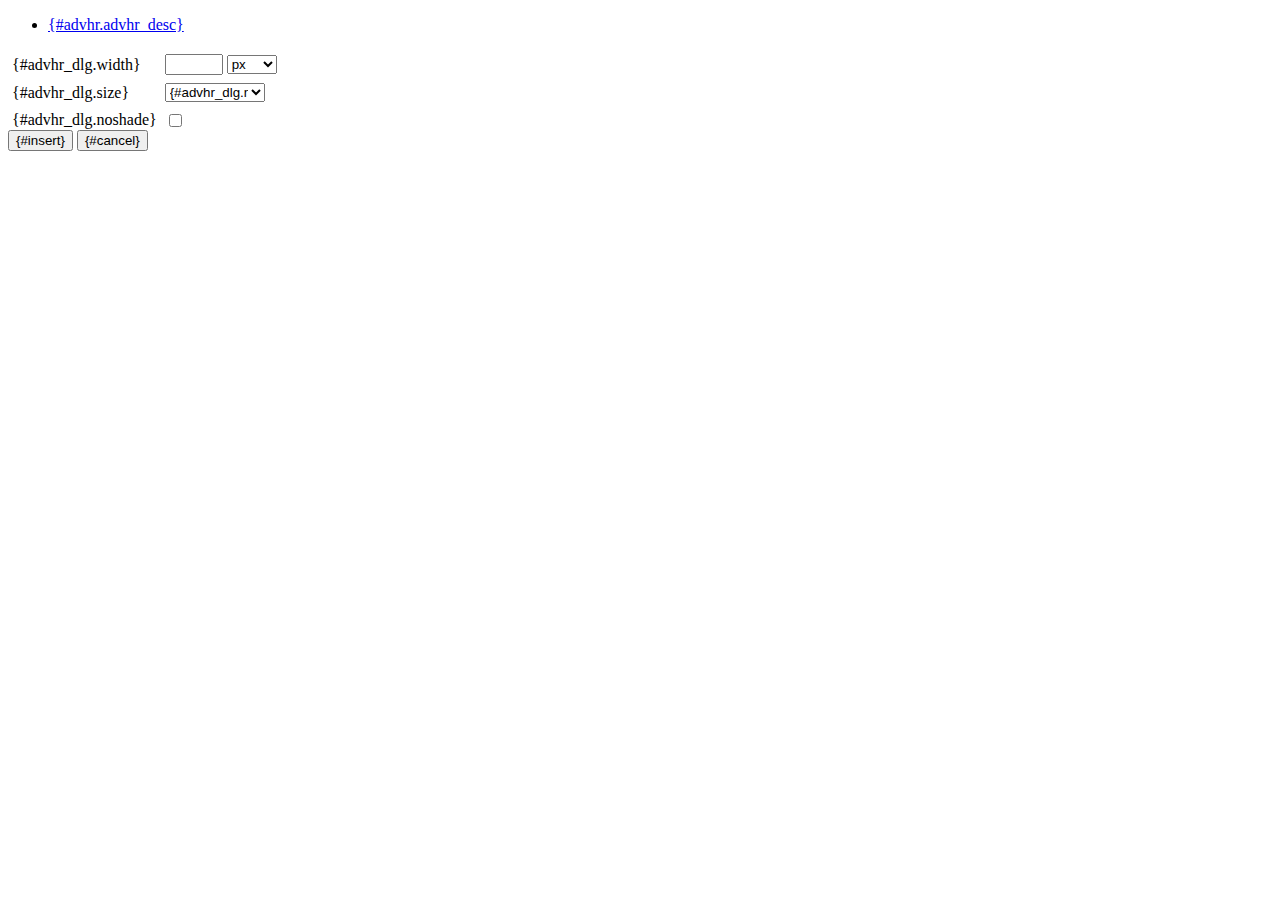
<file: admin/js/tiny-mce/plugins/advhr/rule.htm>
<!DOCTYPE html PUBLIC "-//W3C//DTD XHTML 1.0 Strict//EN" "http://www.w3.org/TR/xhtml1/DTD/xhtml1-strict.dtd">
<html xmlns="http://www.w3.org/1999/xhtml">
<head>
	<title>{#advhr.advhr_desc}</title>
	<script type="text/javascript" src="../../tiny_mce_popup.js"></script>
	<script type="text/javascript" src="js/rule.js"></script>
	<script type="text/javascript" src="../../utils/mctabs.js"></script>
	<script type="text/javascript" src="../../utils/form_utils.js"></script>
	<link href="css/advhr.css" rel="stylesheet" type="text/css" />
</head>
<body role="application">
<form onsubmit="AdvHRDialog.update();return false;" action="#">
	<div class="tabs">
		<ul>
			<li id="general_tab" class="current" aria-controls="general_panel"><span><a href="javascript:mcTabs.displayTab('general_tab','general_panel');" onmousedown="return false;">{#advhr.advhr_desc}</a></span></li>
		</ul>
	</div>

	<div class="panel_wrapper">
		<div id="general_panel" class="panel current">
			<table role="presentation" border="0" cellpadding="4" cellspacing="0">
					<tr role="group" aria-labelledby="width_label">
						<td><label id="width_label" for="width">{#advhr_dlg.width}</label></td>
						<td class="nowrap">
							<input id="width" name="width" type="text" value="" class="mceFocus" />
							<span style="display:none;" id="width_unit_label">{#advhr_dlg.widthunits}</span>
							<select name="width2" id="width2" aria-labelledby="width_unit_label">
								<option value="">px</option>
								<option value="%">%</option>
							</select>
						</td>
					</tr>
					<tr>
						<td><label for="size">{#advhr_dlg.size}</label></td>
						<td><select id="size" name="size">
							<option value="">{#advhr_dlg.normal}</option>
							<option value="1">1</option>
							<option value="2">2</option>
							<option value="3">3</option>
							<option value="4">4</option>
							<option value="5">5</option>
						</select></td>
					</tr>
					<tr>
						<td><label for="noshade">{#advhr_dlg.noshade}</label></td>
						<td><input type="checkbox" name="noshade" id="noshade" class="radio" /></td>
					</tr>
			</table>
		</div>
	</div>

	<div class="mceActionPanel">
		<input type="submit" id="insert" name="insert" value="{#insert}" />
		<input type="button" id="cancel" name="cancel" value="{#cancel}" onclick="tinyMCEPopup.close();" />
	</div>
</form>
</body>
</html>
</file>
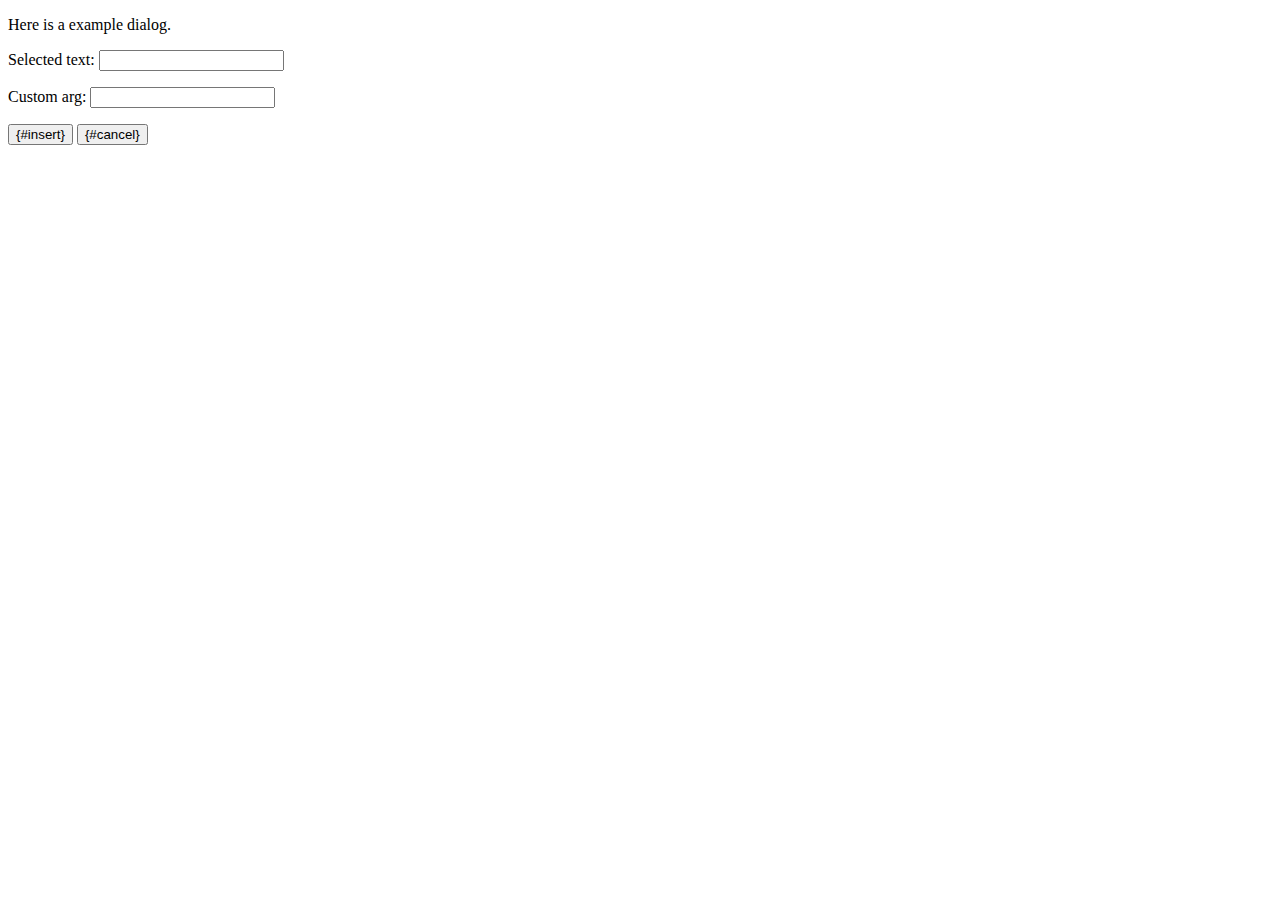
<file: admin/js/tiny-mce/plugins/example/dialog.htm>
<!DOCTYPE html PUBLIC "-//W3C//DTD XHTML 1.0 Strict//EN" "http://www.w3.org/TR/xhtml1/DTD/xhtml1-strict.dtd">
<html xmlns="http://www.w3.org/1999/xhtml">
<head>
	<title>{#example_dlg.title}</title>
	<script type="text/javascript" src="../../tiny_mce_popup.js"></script>
	<script type="text/javascript" src="js/dialog.js"></script>
</head>
<body>

<form onsubmit="ExampleDialog.insert();return false;" action="#">
	<p>Here is a example dialog.</p>
	<p>Selected text: <input id="someval" name="someval" type="text" class="text" /></p>
	<p>Custom arg: <input id="somearg" name="somearg" type="text" class="text" /></p>

	<div class="mceActionPanel">
		<input type="button" id="insert" name="insert" value="{#insert}" onclick="ExampleDialog.insert();" />
		<input type="button" id="cancel" name="cancel" value="{#cancel}" onclick="tinyMCEPopup.close();" />
	</div>
</form>

</body>
</html>
</file>
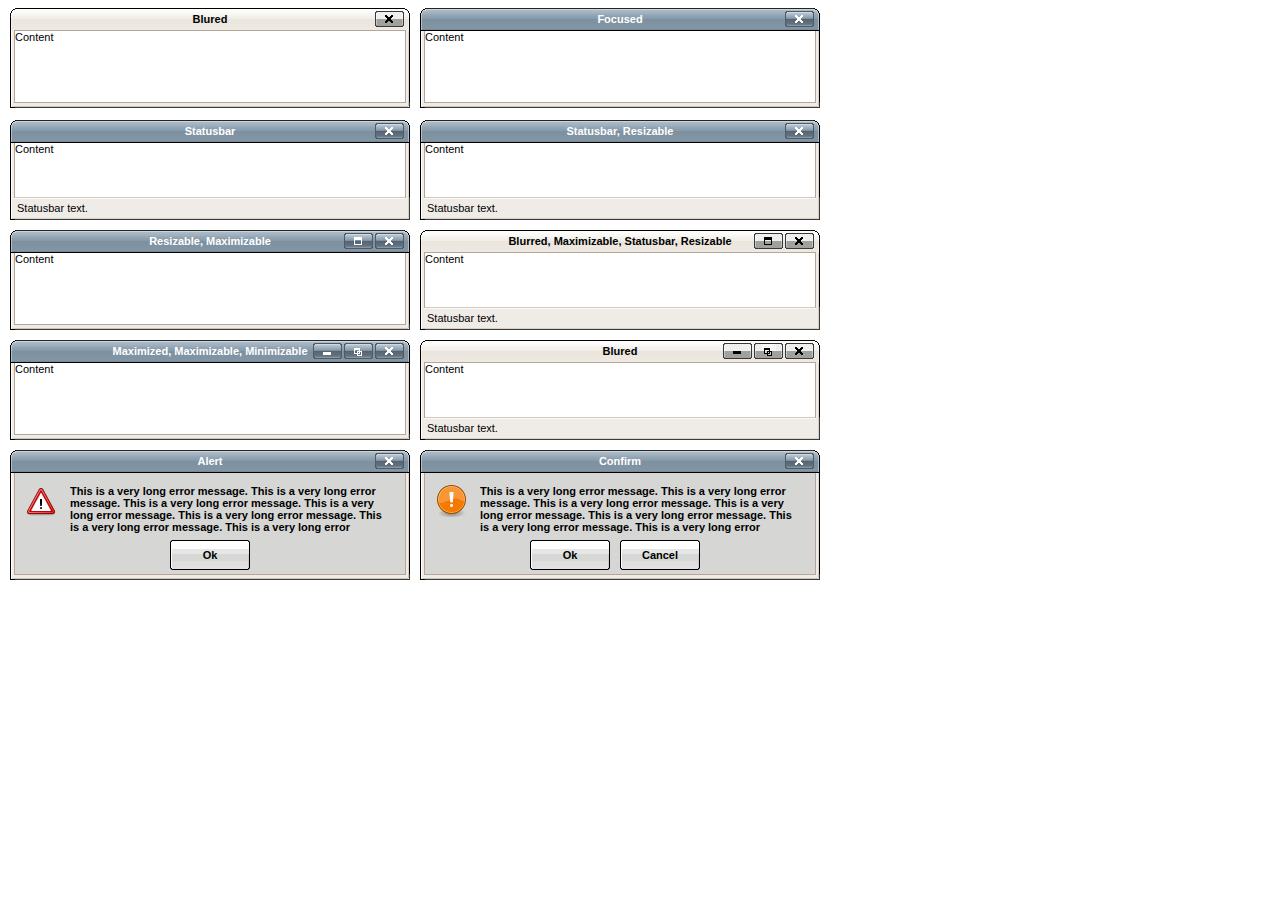
<file: admin/js/tiny-mce/plugins/inlinepopups/template.htm>
<!-- <!DOCTYPE html PUBLIC "-//W3C//DTD XHTML 1.0 Strict//EN" "http://www.w3.org/TR/xhtml1/DTD/xhtml1-strict.dtd"> -->
<html xmlns="http://www.w3.org/1999/xhtml">
<head>
<title>Template for dialogs</title>
<link rel="stylesheet" type="text/css" href="skins/clearlooks2/window.css" />
</head>
<body>

<div class="mceEditor">
	<div class="clearlooks2" style="width:400px; height:100px; left:10px;">
		<div class="mceWrapper">
			<div class="mceTop">
				<div class="mceLeft"></div>
				<div class="mceCenter"></div>
				<div class="mceRight"></div>
				<span>Blured</span>
			</div>

			<div class="mceMiddle">
				<div class="mceLeft"></div>
				<span>Content</span>
				<div class="mceRight"></div>
			</div>

			<div class="mceBottom">
				<div class="mceLeft"></div>
				<div class="mceCenter"></div>
				<div class="mceRight"></div>
				<span>Statusbar text.</span>
			</div>

			<a class="mceMove" href="#"></a>
			<a class="mceMin" href="#"></a>
			<a class="mceMax" href="#"></a>
			<a class="mceMed" href="#"></a>
			<a class="mceClose" href="#"></a>
			<a class="mceResize mceResizeN" href="#"></a>
			<a class="mceResize mceResizeS" href="#"></a>
			<a class="mceResize mceResizeW" href="#"></a>
			<a class="mceResize mceResizeE" href="#"></a>
			<a class="mceResize mceResizeNW" href="#"></a>
			<a class="mceResize mceResizeNE" href="#"></a>
			<a class="mceResize mceResizeSW" href="#"></a>
			<a class="mceResize mceResizeSE" href="#"></a>
		</div>
	</div>

	<div class="clearlooks2" style="width:400px; height:100px; left:420px;">
		<div class="mceWrapper mceMovable mceFocus">
			<div class="mceTop">
				<div class="mceLeft"></div>
				<div class="mceCenter"></div>
				<div class="mceRight"></div>
				<span>Focused</span>
			</div>

			<div class="mceMiddle">
				<div class="mceLeft"></div>
				<span>Content</span>
				<div class="mceRight"></div>
			</div>

			<div class="mceBottom">
				<div class="mceLeft"></div>
				<div class="mceCenter"></div>
				<div class="mceRight"></div>
				<span>Statusbar text.</span>
			</div>

			<a class="mceMove" href="#"></a>
			<a class="mceMin" href="#"></a>
			<a class="mceMax" href="#"></a>
			<a class="mceMed" href="#"></a>
			<a class="mceClose" href="#"></a>
			<a class="mceResize mceResizeN" href="#"></a>
			<a class="mceResize mceResizeS" href="#"></a>
			<a class="mceResize mceResizeW" href="#"></a>
			<a class="mceResize mceResizeE" href="#"></a>
			<a class="mceResize mceResizeNW" href="#"></a>
			<a class="mceResize mceResizeNE" href="#"></a>
			<a class="mceResize mceResizeSW" href="#"></a>
			<a class="mceResize mceResizeSE" href="#"></a>
		</div>
	</div>

	<div class="clearlooks2" style="width:400px; height:100px; left:10px; top:120px;">
		<div class="mceWrapper mceMovable mceFocus mceStatusbar">
			<div class="mceTop">
				<div class="mceLeft"></div>
				<div class="mceCenter"></div>
				<div class="mceRight"></div>
				<span>Statusbar</span>
			</div>

			<div class="mceMiddle">
				<div class="mceLeft"></div>
				<span>Content</span>
				<div class="mceRight"></div>
			</div>

			<div class="mceBottom">
				<div class="mceLeft"></div>
				<div class="mceCenter"></div>
				<div class="mceRight"></div>
				<span>Statusbar text.</span>
			</div>

			<a class="mceMove" href="#"></a>
			<a class="mceMin" href="#"></a>
			<a class="mceMax" href="#"></a>
			<a class="mceMed" href="#"></a>
			<a class="mceClose" href="#"></a>
			<a class="mceResize mceResizeN" href="#"></a>
			<a class="mceResize mceResizeS" href="#"></a>
			<a class="mceResize mceResizeW" href="#"></a>
			<a class="mceResize mceResizeE" href="#"></a>
			<a class="mceResize mceResizeNW" href="#"></a>
			<a class="mceResize mceResizeNE" href="#"></a>
			<a class="mceResize mceResizeSW" href="#"></a>
			<a class="mceResize mceResizeSE" href="#"></a>
		</div>
	</div>

	<div class="clearlooks2" style="width:400px; height:100px; left:420px; top:120px;">
		<div class="mceWrapper mceMovable mceFocus mceStatusbar mceResizable">
			<div class="mceTop">
				<div class="mceLeft"></div>
				<div class="mceCenter"></div>
				<div class="mceRight"></div>
				<span>Statusbar, Resizable</span>
			</div>

			<div class="mceMiddle">
				<div class="mceLeft"></div>
				<span>Content</span>
				<div class="mceRight"></div>
			</div>

			<div class="mceBottom">
				<div class="mceLeft"></div>
				<div class="mceCenter"></div>
				<div class="mceRight"></div>
				<span>Statusbar text.</span>
			</div>

			<a class="mceMove" href="#"></a>
			<a class="mceMin" href="#"></a>
			<a class="mceMax" href="#"></a>
			<a class="mceMed" href="#"></a>
			<a class="mceClose" href="#"></a>
			<a class="mceResize mceResizeN" href="#"></a>
			<a class="mceResize mceResizeS" href="#"></a>
			<a class="mceResize mceResizeW" href="#"></a>
			<a class="mceResize mceResizeE" href="#"></a>
			<a class="mceResize mceResizeNW" href="#"></a>
			<a class="mceResize mceResizeNE" href="#"></a>
			<a class="mceResize mceResizeSW" href="#"></a>
			<a class="mceResize mceResizeSE" href="#"></a>
		</div>
	</div>

	<div class="clearlooks2" style="width:400px; height:100px; left:10px; top:230px;">
		<div class="mceWrapper mceMovable mceFocus mceResizable mceMaximizable">
			<div class="mceTop">
				<div class="mceLeft"></div>
				<div class="mceCenter"></div>
				<div class="mceRight"></div>
				<span>Resizable, Maximizable</span>
			</div>

			<div class="mceMiddle">
				<div class="mceLeft"></div>
				<span>Content</span>
				<div class="mceRight"></div>
			</div>

			<div class="mceBottom">
				<div class="mceLeft"></div>
				<div class="mceCenter"></div>
				<div class="mceRight"></div>
				<span>Statusbar text.</span>
			</div>

			<a class="mceMove" href="#"></a>
			<a class="mceMin" href="#"></a>
			<a class="mceMax" href="#"></a>
			<a class="mceMed" href="#"></a>
			<a class="mceClose" href="#"></a>
			<a class="mceResize mceResizeN" href="#"></a>
			<a class="mceResize mceResizeS" href="#"></a>
			<a class="mceResize mceResizeW" href="#"></a>
			<a class="mceResize mceResizeE" href="#"></a>
			<a class="mceResize mceResizeNW" href="#"></a>
			<a class="mceResize mceResizeNE" href="#"></a>
			<a class="mceResize mceResizeSW" href="#"></a>
			<a class="mceResize mceResizeSE" href="#"></a>
		</div>
	</div>

	<div class="clearlooks2" style="width:400px; height:100px; left:420px; top:230px;">
		<div class="mceWrapper mceMovable mceStatusbar mceResizable mceMaximizable">
			<div class="mceTop">
				<div class="mceLeft"></div>
				<div class="mceCenter"></div>
				<div class="mceRight"></div>
				<span>Blurred, Maximizable, Statusbar, Resizable</span>
			</div>

			<div class="mceMiddle">
				<div class="mceLeft"></div>
				<span>Content</span>
				<div class="mceRight"></div>
			</div>

			<div class="mceBottom">
				<div class="mceLeft"></div>
				<div class="mceCenter"></div>
				<div class="mceRight"></div>
				<span>Statusbar text.</span>
			</div>

			<a class="mceMove" href="#"></a>
			<a class="mceMin" href="#"></a>
			<a class="mceMax" href="#"></a>
			<a class="mceMed" href="#"></a>
			<a class="mceClose" href="#"></a>
			<a class="mceResize mceResizeN" href="#"></a>
			<a class="mceResize mceResizeS" href="#"></a>
			<a class="mceResize mceResizeW" href="#"></a>
			<a class="mceResize mceResizeE" href="#"></a>
			<a class="mceResize mceResizeNW" href="#"></a>
			<a class="mceResize mceResizeNE" href="#"></a>
			<a class="mceResize mceResizeSW" href="#"></a>
			<a class="mceResize mceResizeSE" href="#"></a>
		</div>
	</div>

	<div class="clearlooks2" style="width:400px; height:100px; left:10px; top:340px;">
		<div class="mceWrapper mceMovable mceFocus mceResizable mceMaximized mceMinimizable mceMaximizable">
			<div class="mceTop">
				<div class="mceLeft"></div>
				<div class="mceCenter"></div>
				<div class="mceRight"></div>
				<span>Maximized, Maximizable, Minimizable</span>
			</div>

			<div class="mceMiddle">
				<div class="mceLeft"></div>
				<span>Content</span>
				<div class="mceRight"></div>
			</div>

			<div class="mceBottom">
				<div class="mceLeft"></div>
				<div class="mceCenter"></div>
				<div class="mceRight"></div>
				<span>Statusbar text.</span>
			</div>

			<a class="mceMove" href="#"></a>
			<a class="mceMin" href="#"></a>
			<a class="mceMax" href="#"></a>
			<a class="mceMed" href="#"></a>
			<a class="mceClose" href="#"></a>
			<a class="mceResize mceResizeN" href="#"></a>
			<a class="mceResize mceResizeS" href="#"></a>
			<a class="mceResize mceResizeW" href="#"></a>
			<a class="mceResize mceResizeE" href="#"></a>
			<a class="mceResize mceResizeNW" href="#"></a>
			<a class="mceResize mceResizeNE" href="#"></a>
			<a class="mceResize mceResizeSW" href="#"></a>
			<a class="mceResize mceResizeSE" href="#"></a>
		</div>
	</div>

	<div class="clearlooks2" style="width:400px; height:100px; left:420px; top:340px;">
		<div class="mceWrapper mceMovable mceStatusbar mceResizable mceMaximized mceMinimizable mceMaximizable">
			<div class="mceTop">
				<div class="mceLeft"></div>
				<div class="mceCenter"></div>
				<div class="mceRight"></div>
				<span>Blured</span>
			</div>

			<div class="mceMiddle">
				<div class="mceLeft"></div>
				<span>Content</span>
				<div class="mceRight"></div>
			</div>

			<div class="mceBottom">
				<div class="mceLeft"></div>
				<div class="mceCenter"></div>
				<div class="mceRight"></div>
				<span>Statusbar text.</span>
			</div>

			<a class="mceMove" href="#"></a>
			<a class="mceMin" href="#"></a>
			<a class="mceMax" href="#"></a>
			<a class="mceMed" href="#"></a>
			<a class="mceClose" href="#"></a>
			<a class="mceResize mceResizeN" href="#"></a>
			<a class="mceResize mceResizeS" href="#"></a>
			<a class="mceResize mceResizeW" href="#"></a>
			<a class="mceResize mceResizeE" href="#"></a>
			<a class="mceResize mceResizeNW" href="#"></a>
			<a class="mceResize mceResizeNE" href="#"></a>
			<a class="mceResize mceResizeSW" href="#"></a>
			<a class="mceResize mceResizeSE" href="#"></a>
		</div>
	</div>

	<div class="clearlooks2" style="width:400px; height:130px; left:10px; top:450px;">
		<div class="mceWrapper mceMovable mceFocus mceModal mceAlert">
			<div class="mceTop">
				<div class="mceLeft"></div>
				<div class="mceCenter"></div>
				<div class="mceRight"></div>
				<span>Alert</span>
			</div>

			<div class="mceMiddle">
				<div class="mceLeft"></div>
				<span>
					This is a very long error message. This is a very long error message.
					This is a very long error message. This is a very long error message.
					This is a very long error message. This is a very long error message.
					This is a very long error message. This is a very long error message.
					This is a very long error message. This is a very long error message.
					This is a very long error message. This is a very long error message.
				</span>
				<div class="mceRight"></div>
				<div class="mceIcon"></div>
			</div>

			<div class="mceBottom">
				<div class="mceLeft"></div>
				<div class="mceCenter"></div>
				<div class="mceRight"></div>
			</div>

			<a class="mceMove" href="#"></a>
			<a class="mceButton mceOk" href="#">Ok</a>
			<a class="mceClose" href="#"></a>
		</div>
	</div>

	<div class="clearlooks2" style="width:400px; height:130px; left:420px; top:450px;">
		<div class="mceWrapper mceMovable mceFocus mceModal mceConfirm">
			<div class="mceTop">
				<div class="mceLeft"></div>
				<div class="mceCenter"></div>
				<div class="mceRight"></div>
				<span>Confirm</span>
			</div>

			<div class="mceMiddle">
				<div class="mceLeft"></div>
				<span>
					This is a very long error message. This is a very long error message.
					This is a very long error message. This is a very long error message.
					This is a very long error message. This is a very long error message.
					This is a very long error message. This is a very long error message.
					This is a very long error message. This is a very long error message.
					This is a very long error message. This is a very long error message.
					</span>
				<div class="mceRight"></div>
				<div class="mceIcon"></div>
			</div>

			<div class="mceBottom">
				<div class="mceLeft"></div>
				<div class="mceCenter"></div>
				<div class="mceRight"></div>
			</div>

			<a class="mceMove" href="#"></a>
			<a class="mceButton mceOk" href="#">Ok</a>
			<a class="mceButton mceCancel" href="#">Cancel</a>
			<a class="mceClose" href="#"></a>
		</div>
	</div>
</div>

</body>
</html>
</file>
<file: admin/js/tiny-mce/plugins/advhr/css/advhr.css>
input.radio {border:1px none #000; background:transparent; vertical-align:middle;}
.panel_wrapper div.current {height:80px;}
#width {width:50px; vertical-align:middle;}
#width2 {width:50px; vertical-align:middle;}
#size {width:100px;}
</file>
<file: admin/js/tiny-mce/plugins/inlinepopups/skins/clearlooks2/window.css>
/* Clearlooks 2 */

/* Reset */
.clearlooks2, .clearlooks2 div, .clearlooks2 span, .clearlooks2 a {vertical-align:baseline; text-align:left; position:absolute; border:0; padding:0; margin:0; background:transparent; font-family:Arial,Verdana; font-size:11px; color:#000; text-decoration:none; font-weight:normal; width:auto; height:auto; overflow:hidden; display:block}

/* General */
.clearlooks2 {position:absolute; direction:ltr}
.clearlooks2 .mceWrapper {position:static}
.mceEventBlocker {position:fixed; left:0; top:0; background:url(img/horizontal.gif) no-repeat 0 -75px; width:100%; height:100%}
.clearlooks2 .mcePlaceHolder {border:1px solid #000; background:#888; top:0; left:0; opacity:0.5; -ms-filter:'alpha(opacity=50)'; filter:alpha(opacity=50)}
.clearlooks2_modalBlocker {position:fixed; left:0; top:0; width:100%; height:100%; background:#FFF; opacity:0.6; -ms-filter:'alpha(opacity=60)'; filter:alpha(opacity=60); display:none}

/* Top */
.clearlooks2 .mceTop, .clearlooks2 .mceTop div {top:0; width:100%; height:23px}
.clearlooks2 .mceTop .mceLeft {width:6px; background:url(img/corners.gif)}
.clearlooks2 .mceTop .mceCenter {right:6px; width:100%; height:23px; background:url(img/horizontal.gif) 12px 0; clip:rect(auto auto auto 12px)}
.clearlooks2 .mceTop .mceRight {right:0; width:6px; height:23px; background:url(img/corners.gif) -12px 0}
.clearlooks2 .mceTop span {width:100%; text-align:center; vertical-align:middle; line-height:23px; font-weight:bold}
.clearlooks2 .mceFocus .mceTop .mceLeft {background:url(img/corners.gif) -6px 0}
.clearlooks2 .mceFocus .mceTop .mceCenter {background:url(img/horizontal.gif) 0 -23px}
.clearlooks2 .mceFocus .mceTop .mceRight {background:url(img/corners.gif) -18px 0}
.clearlooks2 .mceFocus .mceTop span {color:#FFF}

/* Middle */
.clearlooks2 .mceMiddle, .clearlooks2 .mceMiddle div {top:0}
.clearlooks2 .mceMiddle {width:100%; height:100%; clip:rect(23px auto auto auto)}
.clearlooks2 .mceMiddle .mceLeft {left:0; width:5px; height:100%; background:url(img/vertical.gif) -5px 0}
.clearlooks2 .mceMiddle span {top:23px; left:5px; width:100%; height:100%; background:#FFF}
.clearlooks2 .mceMiddle .mceRight {right:0; width:5px; height:100%; background:url(img/vertical.gif)}

/* Bottom */
.clearlooks2 .mceBottom, .clearlooks2 .mceBottom div {height:6px}
.clearlooks2 .mceBottom {left:0; bottom:0; width:100%}
.clearlooks2 .mceBottom div {top:0}
.clearlooks2 .mceBottom .mceLeft {left:0; width:5px; background:url(img/corners.gif) -34px -6px}
.clearlooks2 .mceBottom .mceCenter {left:5px; width:100%; background:url(img/horizontal.gif) 0 -46px}
.clearlooks2 .mceBottom .mceRight {right:0; width:5px; background: url(img/corners.gif) -34px 0}
.clearlooks2 .mceBottom span {display:none}
.clearlooks2 .mceStatusbar .mceBottom, .clearlooks2 .mceStatusbar .mceBottom div {height:23px}
.clearlooks2 .mceStatusbar .mceBottom .mceLeft {background:url(img/corners.gif) -29px 0}
.clearlooks2 .mceStatusbar .mceBottom .mceCenter {background:url(img/horizontal.gif) 0 -52px}
.clearlooks2 .mceStatusbar .mceBottom .mceRight {background:url(img/corners.gif) -24px 0}
.clearlooks2 .mceStatusbar .mceBottom span {display:block; left:7px; font-family:Arial, Verdana; font-size:11px; line-height:23px}

/* Actions */
.clearlooks2 a {width:29px; height:16px; top:3px;}
.clearlooks2 .mceClose {right:6px; background:url(img/buttons.gif) -87px 0}
.clearlooks2 .mceMin {display:none; right:68px; background:url(img/buttons.gif) 0 0}
.clearlooks2 .mceMed {display:none; right:37px; background:url(img/buttons.gif) -29px 0}
.clearlooks2 .mceMax {display:none; right:37px; background:url(img/buttons.gif) -58px 0}
.clearlooks2 .mceMove {display:none;width:100%;cursor:move;background:url(img/corners.gif) no-repeat -100px -100px}
.clearlooks2 .mceMovable .mceMove {display:block}
.clearlooks2 .mceFocus .mceClose {right:6px; background:url(img/buttons.gif) -87px -16px}
.clearlooks2 .mceFocus .mceMin {right:68px; background:url(img/buttons.gif) 0 -16px}
.clearlooks2 .mceFocus .mceMed {right:37px; background:url(img/buttons.gif) -29px -16px}
.clearlooks2 .mceFocus .mceMax {right:37px; background:url(img/buttons.gif) -58px -16px}
.clearlooks2 .mceFocus .mceClose:hover {right:6px; background:url(img/buttons.gif) -87px -32px}
.clearlooks2 .mceFocus .mceClose:hover {right:6px; background:url(img/buttons.gif) -87px -32px}
.clearlooks2 .mceFocus .mceMin:hover {right:68px; background:url(img/buttons.gif) 0 -32px}
.clearlooks2 .mceFocus .mceMed:hover {right:37px; background:url(img/buttons.gif) -29px -32px}
.clearlooks2 .mceFocus .mceMax:hover {right:37px; background:url(img/buttons.gif) -58px -32px}

/* Resize */
.clearlooks2 .mceResize {top:auto; left:auto; display:none; width:5px; height:5px; background:url(img/horizontal.gif) no-repeat 0 -75px}
.clearlooks2 .mceResizable .mceResize {display:block}
.clearlooks2 .mceResizable .mceMin, .clearlooks2 .mceMax {display:none}
.clearlooks2 .mceMinimizable .mceMin {display:block}
.clearlooks2 .mceMaximizable .mceMax {display:block}
.clearlooks2 .mceMaximized .mceMed {display:block}
.clearlooks2 .mceMaximized .mceMax {display:none}
.clearlooks2 a.mceResizeN {top:0; left:0; width:100%; cursor:n-resize}
.clearlooks2 a.mceResizeNW {top:0; left:0; cursor:nw-resize}
.clearlooks2 a.mceResizeNE {top:0; right:0; cursor:ne-resize}
.clearlooks2 a.mceResizeW {top:0; left:0; height:100%; cursor:w-resize;}
.clearlooks2 a.mceResizeE {top:0; right:0; height:100%; cursor:e-resize}
.clearlooks2 a.mceResizeS {bottom:0; left:0; width:100%; cursor:s-resize}
.clearlooks2 a.mceResizeSW {bottom:0; left:0; cursor:sw-resize}
.clearlooks2 a.mceResizeSE {bottom:0; right:0; cursor:se-resize}

/* Alert/Confirm */
.clearlooks2 .mceButton {font-weight:bold; bottom:10px; width:80px; height:30px; background:url(img/button.gif); line-height:30px; vertical-align:middle; text-align:center; outline:0}
.clearlooks2 .mceMiddle .mceIcon {left:15px; top:35px; width:32px; height:32px}
.clearlooks2 .mceAlert .mceMiddle span, .clearlooks2 .mceConfirm .mceMiddle span {background:transparent;left:60px; top:35px; width:320px; height:50px; font-weight:bold; overflow:auto; white-space:normal}
.clearlooks2 a:hover {font-weight:bold;}
.clearlooks2 .mceAlert .mceMiddle, .clearlooks2 .mceConfirm .mceMiddle {background:#D6D7D5}
.clearlooks2 .mceAlert .mceOk {left:50%; top:auto; margin-left: -40px}
.clearlooks2 .mceAlert .mceIcon {background:url(img/alert.gif)}
.clearlooks2 .mceConfirm .mceOk {left:50%; top:auto; margin-left: -90px}
.clearlooks2 .mceConfirm .mceCancel {left:50%; top:auto}
.clearlooks2 .mceConfirm .mceIcon {background:url(img/confirm.gif)}
</file>
